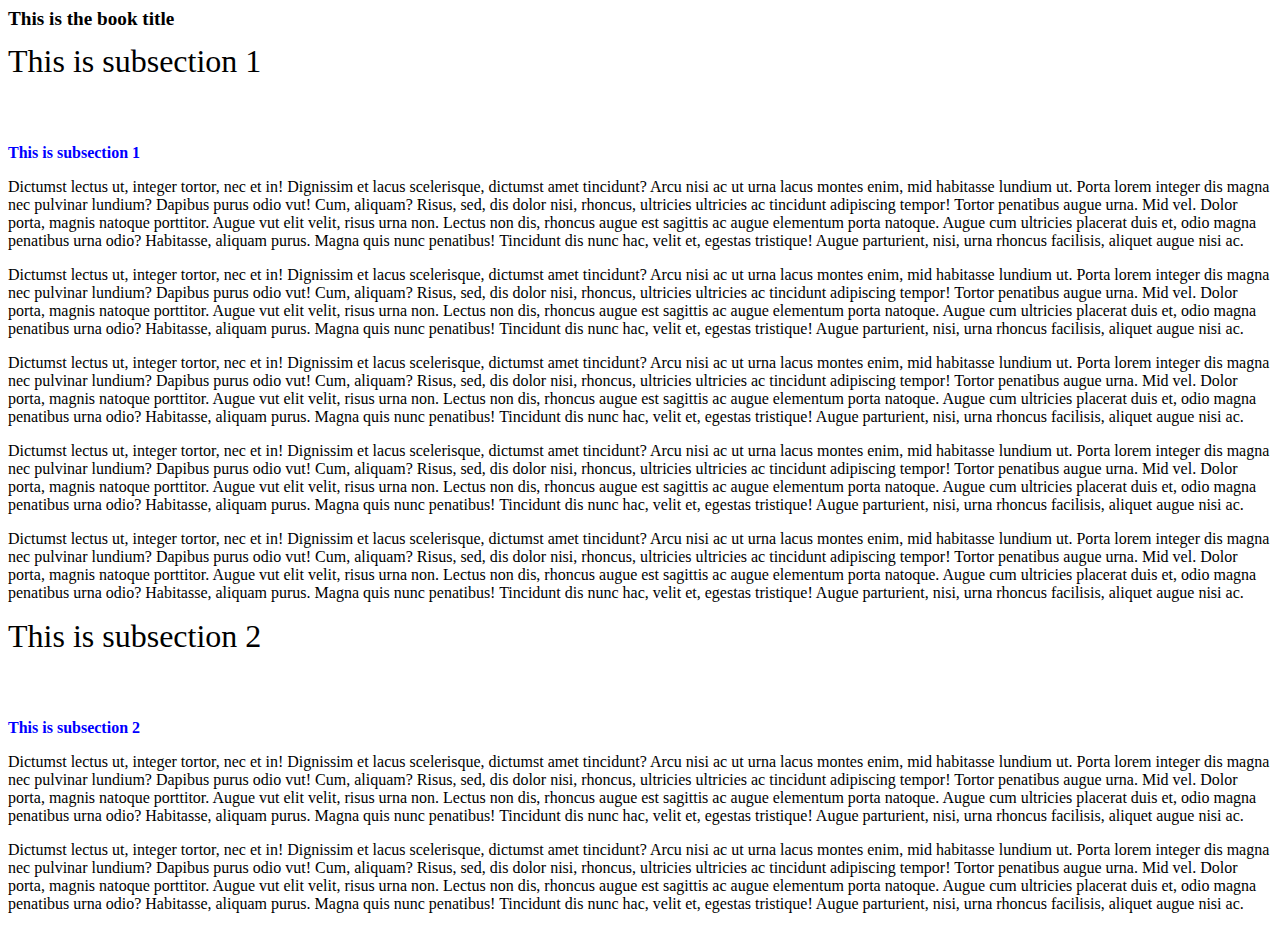
<file: templates-in-progress/Book/index.html>
<html>
    <head>
        <link rel="stylesheet" type="text/css" href="styles.css" />
    </head>
    <body>

        <h1>This is the book title</h1>

        <div class="title">This is subsection 1</div>
        <h2>This is subsection 1</h2>

        <p>
        Dictumst lectus ut, integer tortor, nec et in! Dignissim et lacus
scelerisque, dictumst amet tincidunt? Arcu nisi ac ut urna lacus montes enim,
mid habitasse lundium ut. Porta lorem integer dis magna nec pulvinar lundium?
Dapibus purus odio vut! Cum, aliquam? Risus, sed, dis dolor nisi, rhoncus,
ultricies ultricies ac tincidunt adipiscing tempor! Tortor penatibus augue
urna. Mid vel. Dolor porta, magnis natoque porttitor. Augue vut elit velit,
risus urna non. Lectus non dis, rhoncus augue est sagittis ac augue elementum
porta natoque. Augue cum ultricies placerat duis et, odio magna penatibus urna
odio? Habitasse, aliquam purus. Magna quis nunc penatibus! Tincidunt dis nunc
hac, velit et, egestas tristique! Augue parturient, nisi, urna rhoncus
facilisis, aliquet augue nisi ac.
        </p>
        <p>
        Dictumst lectus ut, integer tortor, nec et in! Dignissim et lacus
scelerisque, dictumst amet tincidunt? Arcu nisi ac ut urna lacus montes enim,
mid habitasse lundium ut. Porta lorem integer dis magna nec pulvinar lundium?
Dapibus purus odio vut! Cum, aliquam? Risus, sed, dis dolor nisi, rhoncus,
ultricies ultricies ac tincidunt adipiscing tempor! Tortor penatibus augue
urna. Mid vel. Dolor porta, magnis natoque porttitor. Augue vut elit velit,
risus urna non. Lectus non dis, rhoncus augue est sagittis ac augue elementum
porta natoque. Augue cum ultricies placerat duis et, odio magna penatibus urna
odio? Habitasse, aliquam purus. Magna quis nunc penatibus! Tincidunt dis nunc
hac, velit et, egestas tristique! Augue parturient, nisi, urna rhoncus
facilisis, aliquet augue nisi ac.
        </p>
        <p>
        Dictumst lectus ut, integer tortor, nec et in! Dignissim et lacus
scelerisque, dictumst amet tincidunt? Arcu nisi ac ut urna lacus montes enim,
mid habitasse lundium ut. Porta lorem integer dis magna nec pulvinar lundium?
Dapibus purus odio vut! Cum, aliquam? Risus, sed, dis dolor nisi, rhoncus,
ultricies ultricies ac tincidunt adipiscing tempor! Tortor penatibus augue
urna. Mid vel. Dolor porta, magnis natoque porttitor. Augue vut elit velit,
risus urna non. Lectus non dis, rhoncus augue est sagittis ac augue elementum
porta natoque. Augue cum ultricies placerat duis et, odio magna penatibus urna
odio? Habitasse, aliquam purus. Magna quis nunc penatibus! Tincidunt dis nunc
hac, velit et, egestas tristique! Augue parturient, nisi, urna rhoncus
facilisis, aliquet augue nisi ac.
        </p>
        <p>
        Dictumst lectus ut, integer tortor, nec et in! Dignissim et lacus
scelerisque, dictumst amet tincidunt? Arcu nisi ac ut urna lacus montes enim,
mid habitasse lundium ut. Porta lorem integer dis magna nec pulvinar lundium?
Dapibus purus odio vut! Cum, aliquam? Risus, sed, dis dolor nisi, rhoncus,
ultricies ultricies ac tincidunt adipiscing tempor! Tortor penatibus augue
urna. Mid vel. Dolor porta, magnis natoque porttitor. Augue vut elit velit,
risus urna non. Lectus non dis, rhoncus augue est sagittis ac augue elementum
porta natoque. Augue cum ultricies placerat duis et, odio magna penatibus urna
odio? Habitasse, aliquam purus. Magna quis nunc penatibus! Tincidunt dis nunc
hac, velit et, egestas tristique! Augue parturient, nisi, urna rhoncus
facilisis, aliquet augue nisi ac.
        </p>
        <p>
        Dictumst lectus ut, integer tortor, nec et in! Dignissim et lacus
scelerisque, dictumst amet tincidunt? Arcu nisi ac ut urna lacus montes enim,
mid habitasse lundium ut. Porta lorem integer dis magna nec pulvinar lundium?
Dapibus purus odio vut! Cum, aliquam? Risus, sed, dis dolor nisi, rhoncus,
ultricies ultricies ac tincidunt adipiscing tempor! Tortor penatibus augue
urna. Mid vel. Dolor porta, magnis natoque porttitor. Augue vut elit velit,
risus urna non. Lectus non dis, rhoncus augue est sagittis ac augue elementum
porta natoque. Augue cum ultricies placerat duis et, odio magna penatibus urna
odio? Habitasse, aliquam purus. Magna quis nunc penatibus! Tincidunt dis nunc
hac, velit et, egestas tristique! Augue parturient, nisi, urna rhoncus
facilisis, aliquet augue nisi ac.
        </p>

        <div class="title">This is subsection 2</div>
        <h2>This is subsection 2</h2>
        <p>
        Dictumst lectus ut, integer tortor, nec et in! Dignissim et lacus
scelerisque, dictumst amet tincidunt? Arcu nisi ac ut urna lacus montes enim,
mid habitasse lundium ut. Porta lorem integer dis magna nec pulvinar lundium?
Dapibus purus odio vut! Cum, aliquam? Risus, sed, dis dolor nisi, rhoncus,
ultricies ultricies ac tincidunt adipiscing tempor! Tortor penatibus augue
urna. Mid vel. Dolor porta, magnis natoque porttitor. Augue vut elit velit,
risus urna non. Lectus non dis, rhoncus augue est sagittis ac augue elementum
porta natoque. Augue cum ultricies placerat duis et, odio magna penatibus urna
odio? Habitasse, aliquam purus. Magna quis nunc penatibus! Tincidunt dis nunc
hac, velit et, egestas tristique! Augue parturient, nisi, urna rhoncus
facilisis, aliquet augue nisi ac.
        </p>
        <p>
        Dictumst lectus ut, integer tortor, nec et in! Dignissim et lacus
scelerisque, dictumst amet tincidunt? Arcu nisi ac ut urna lacus montes enim,
mid habitasse lundium ut. Porta lorem integer dis magna nec pulvinar lundium?
Dapibus purus odio vut! Cum, aliquam? Risus, sed, dis dolor nisi, rhoncus,
ultricies ultricies ac tincidunt adipiscing tempor! Tortor penatibus augue
urna. Mid vel. Dolor porta, magnis natoque porttitor. Augue vut elit velit,
risus urna non. Lectus non dis, rhoncus augue est sagittis ac augue elementum
porta natoque. Augue cum ultricies placerat duis et, odio magna penatibus urna
odio? Habitasse, aliquam purus. Magna quis nunc penatibus! Tincidunt dis nunc
hac, velit et, egestas tristique! Augue parturient, nisi, urna rhoncus
facilisis, aliquet augue nisi ac.
        </p>

    </body>
</html>
</file>
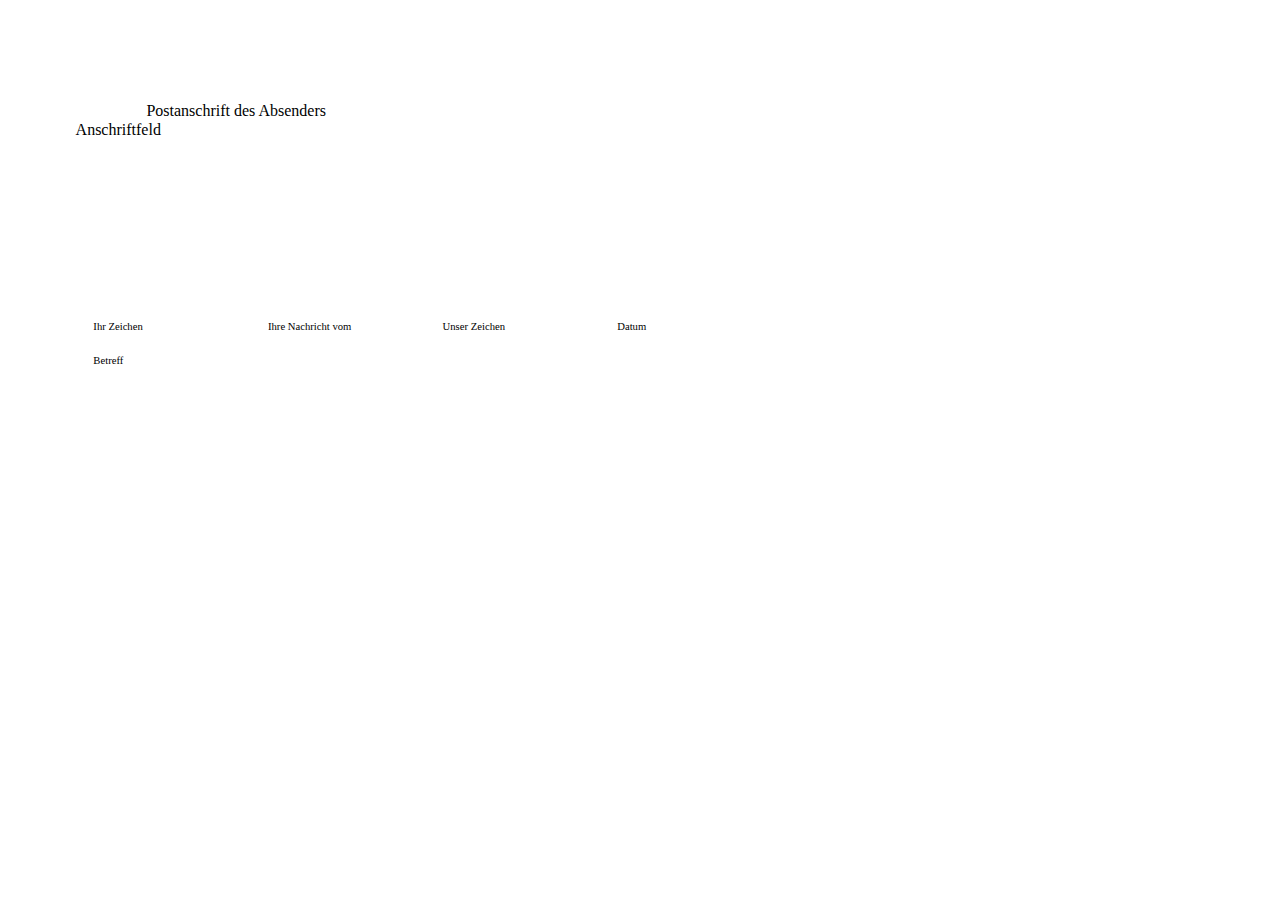
<file: templates-in-progress/a4/a4.html>
<html>
    <head>
        <style type="text/css">
            @page {
                size: a4;
                margin: 0cm;
                background-image: url(a4.pdf);
            }

            #addr1 {
                position: absolute;
                left: 20mm;
                top: 27mm;
                height: 5mm;
                width: 85mm;
                text-align: center;
            }
            #addr2 {
                position: absolute;
                left: 20mm;
                top: 32mm;
                height: 40mm;
                width: 85mm;
            }


            #sig {
                position: absolute;
                left: 24.7mm;
                top: 85mm;
                width: 100%;
                font-size: 8pt;
            }

            .sig2 {
                display: inline-block;
                width: 45.5mm;
            }
            #betreff {
                position: absolute;
                left: 24.7mm;
                top: 94mm;
                width: 100%;
                font-size: 8pt;
            }
        </style>
    </head>
    <body>
        <div id="addr1">
            Postanschrift des Absenders
        </div>
        <div id="addr2">
            Anschriftfeld
        </div>
        <div id="sig">
            <div class="sig2">Ihr Zeichen </div>
            <div class="sig2">Ihre Nachricht vom </div>
            <div class="sig2">Unser Zeichen </div>
            <div class="sig2">Datum </div>
        </div>
        <div id="betreff">
            Betreff
        </div>
    </body>
</html>
</file>
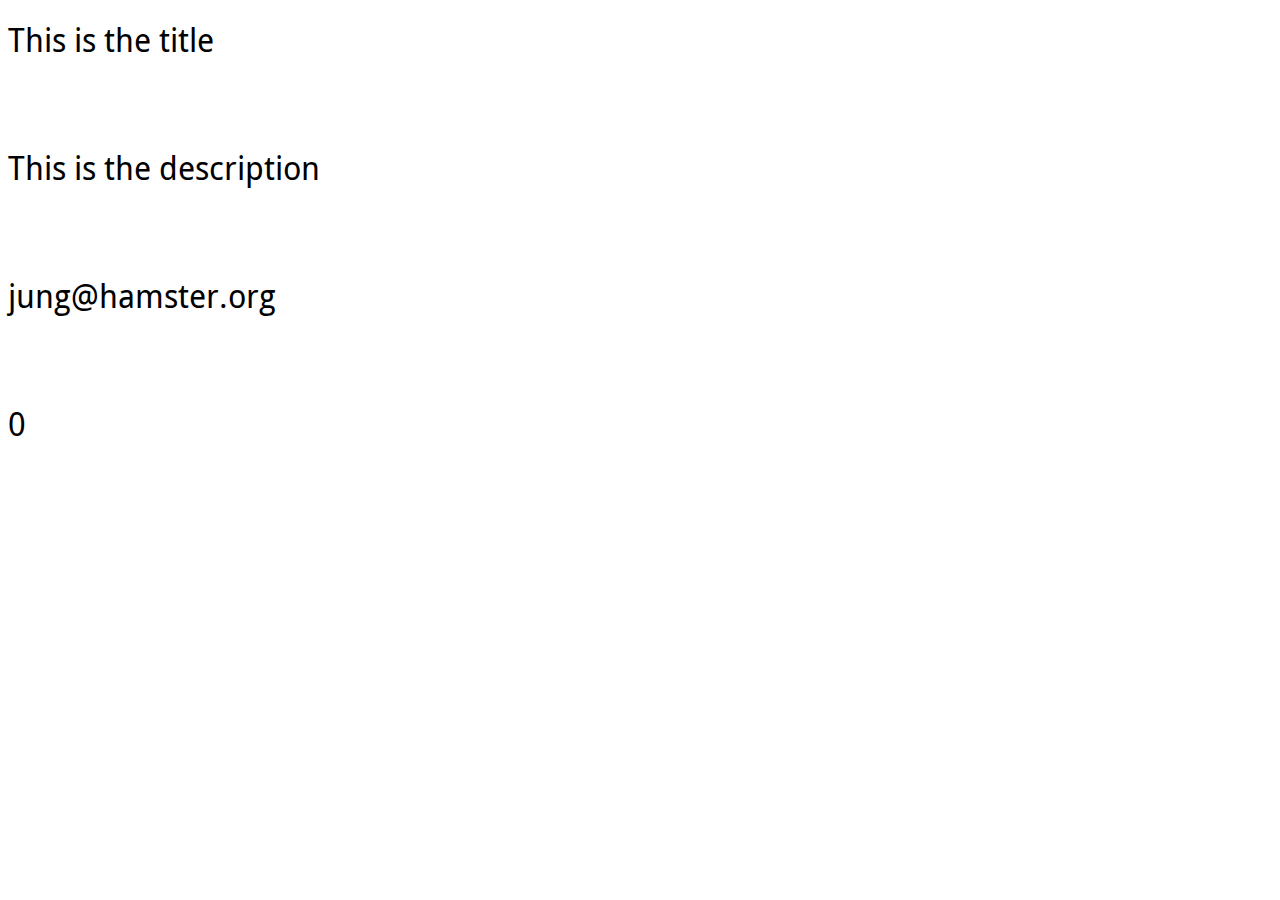
<file: templates/formtest/formtest.html>
<html lang="en-US" xml:lang="en-US" xmlns="http://www.w3.org/1999/xhtml">
    <head>
        <meta content="text/html; charset=utf-8" http-equiv="Content-Type"/>
        <title>Form field test</title>
        <link rel="stylesheet" type="text/css" href="droidsans/stylesheet.css"/>
        <link rel="stylesheet" type="text/css" href="formtest.css"/>
    </head>
    <body>
        <div class="field" id="title" editable="yes" type="string" placeholder="Title" use_default="yes">This is the title</div>
        <div class="field" id="subtitle" editable="yes" type="text" placeholder="Description" use_default="yes">This is the description</div>
        <div class="field" id="email" editable="yes" type="email" placeholder="EMail address">jung@hamster.org</div>
        <div class="field" id="integer" editable="yes" type="integer" placeholder="Integer" required="no">0</div>
    </body>
</html>
</file>
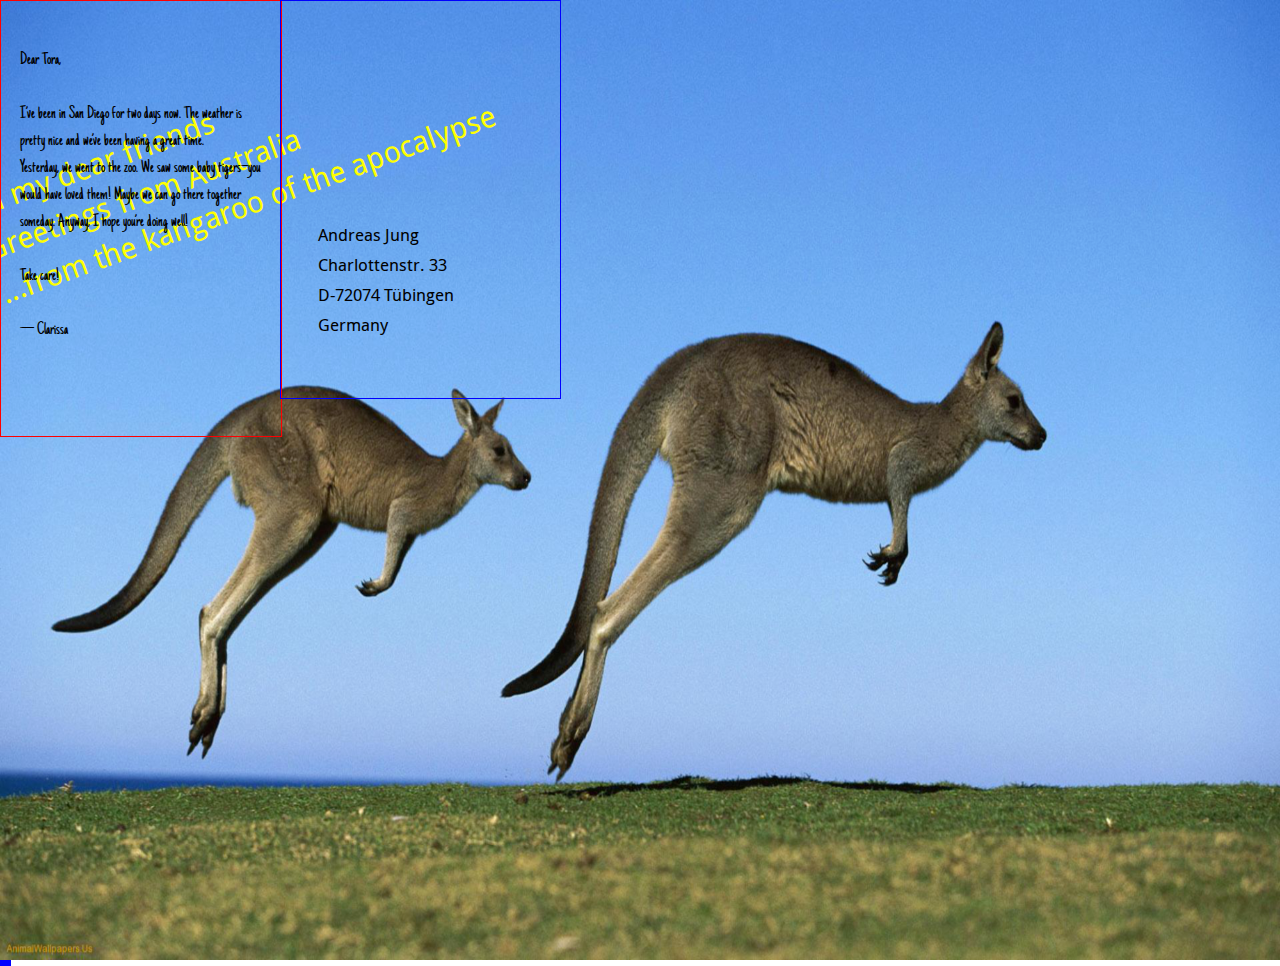
<file: templates/postcard/postcard.html>
<html lang="en-US" xml:lang="en-US" xmlns="http://www.w3.org/1999/xhtml">
    <head>
        <meta content="text/html; charset=utf-8" http-equiv="Content-Type"/>
        <title>Postcard</title>
        <link rel="stylesheet" type="text/css" href="droidsans/stylesheet.css"/>
        <link rel="stylesheet" type="text/css" href="post.css"/>
    </head>
    <body class="protected">
        <div id="front">
            <img id="background" src="back.png"/>
            <div id="text-frontpage">
                <div editable="yes" id="text1" use_default="yes">All my dear friends</div>
                <div editable="yes" id="text2" use_default="yes">Greetings from Australia</div>
                <div editable="yes" id="text3" use_default="yes">...from the kangaroo of the apocalypse</div>
            </div>
        </div>
        <div id="back">
            <div id="back-text" editable="yes" type="text" use_default="yes">
Dear Tora,
                
I’ve been in San Diego for two days now. The weather is pretty nice and we’ve been having a great time. 
Yesterday, we went to the zoo. We saw some baby tigers–you would have loved them! Maybe we can go there together someday. Anyway, I hope you’re doing well! 
                
Take care!

— Clarissa
            </div>
            <div id="sep">
            </div>
            <div id="back-address">
                <div id="address-inner">
                    <div id="to-name" class="address-line" editable="yes" use_default="yes">Andreas Jung</div>
                    <div id="to-address" class="address-line" editable="yes" use_default="yes">Charlottenstr. 33</div>
                    <div id="to-city" class="address-line" editable="yes" use_default="yes">D-72074 Tübingen</div>
                    <div id="to-country" class="address-line" editable="yes" use_default="yes">Germany</div>
                </div>
            </div>

        </div>
    </body>
</html>
</file>
<file: templates-in-progress/Book/styles.css>
h1 {
    position: running(header1);
    font-size: 1.2em;
    font-weight: bold;
}

h2 {
    position: running(header2);
    font-size: 1em;
    color: blue;
}

div.title {
    font-size: 2em;
    margin-bottom: 2em;
    page-break-before: always;
}

@page{

    @top-left {
        content: element(header1);
    }

    @top-right {
        content: element(header2);
    }
}
</file>
<file: templates/formtest/droidsans/stylesheet.css>
@font-face {
    font-family: 'DroidSans';
    src: url('DroidSans-webfont.ttf') format('truetype');
    font-weight: normal;
    font-style: normal;

}
</file>
<file: templates/formtest/formtest.css>
@page {
    -ro-id: default-page-properties;
    size: a4
    margin: 2cm;
}

body {
    font-family: DroidSans;
    font-size: 24pt;
    line-height: 2.0em;
}

.field {
    margin-bottom: 2em;
}
</file>
<file: templates/postcard/droidsans/stylesheet.css>
@font-face {
    font-family: 'DroidSans';
    src: url('DroidSans-webfont.ttf') format('truetype');
    font-weight: normal;
    font-style: normal;

}
</file>
<file: templates/postcard/post.css>
/*
@import url(https://fonts.googleapis.com/css?family=Just+Another+Hand);
*/
@font-face {
  font-family: "Just Another Hand";
  src: url("JustAnotherHand.ttf"); }
@page {
  -ro-id: default-page-properties;
  size: 148mm 105mm;
  margin: 0; }
body {
  font-family: DroidSans;
  font-size: 9pt;
  margin: 0;
  line-height: 1.1em; }

#front {
  page-break-after: always; }

img#background {
  width: 100%;
  height: auto;
  postion: absolute;
  top: 0;
  bottom: 0;
  right: 0;
  left: 0; }

#text-frontpage {
  position: absolute;
  top: 2cm;
  bottom: 2cm;
  left: 2cm;
  color: yellow;
  font-size: 2.5em;
  line-height: 1.5em;
  transform: rotate(-20deg); }

#back-text {
  position: absolute;
  top: 0cm;
  left: 0cm;
  right: 74mm;
  width: 64mm;
  height: 105mm;
  border: 1px solid red;
  padding: 5mm;
  font-size: 1.5em;
  line-height: 1.5em;
  font-family: 'Just Another Hand', cursive; }

#back-address {
  position: absolute;
  top: 0;
  left: 74mm;
  right: 148mm;
  width: 74mm;
  height: 105mm;
  border: 1px solid blue; }

#sep {
  left: 50%;
  right: 50%;
  top: 2cm;
  bottom: 2cm;
  width: 5px;
  border: 3px solid blue; }

#address-inner {
  margin-left: 1cm;
  margin-top: 6cm;
  font-size: 1.4em; }

.address-line {
  margin-bottom: 1em;
  max-width: 54mm; }

.protected {
  -ro-editable: false; }

*[editable="yes"] {
  -ro-editable-inside: true; }

div[type="text"] {
  white-space: pre-line; }

/*# sourceMappingURL=post.css.map */
</file>
